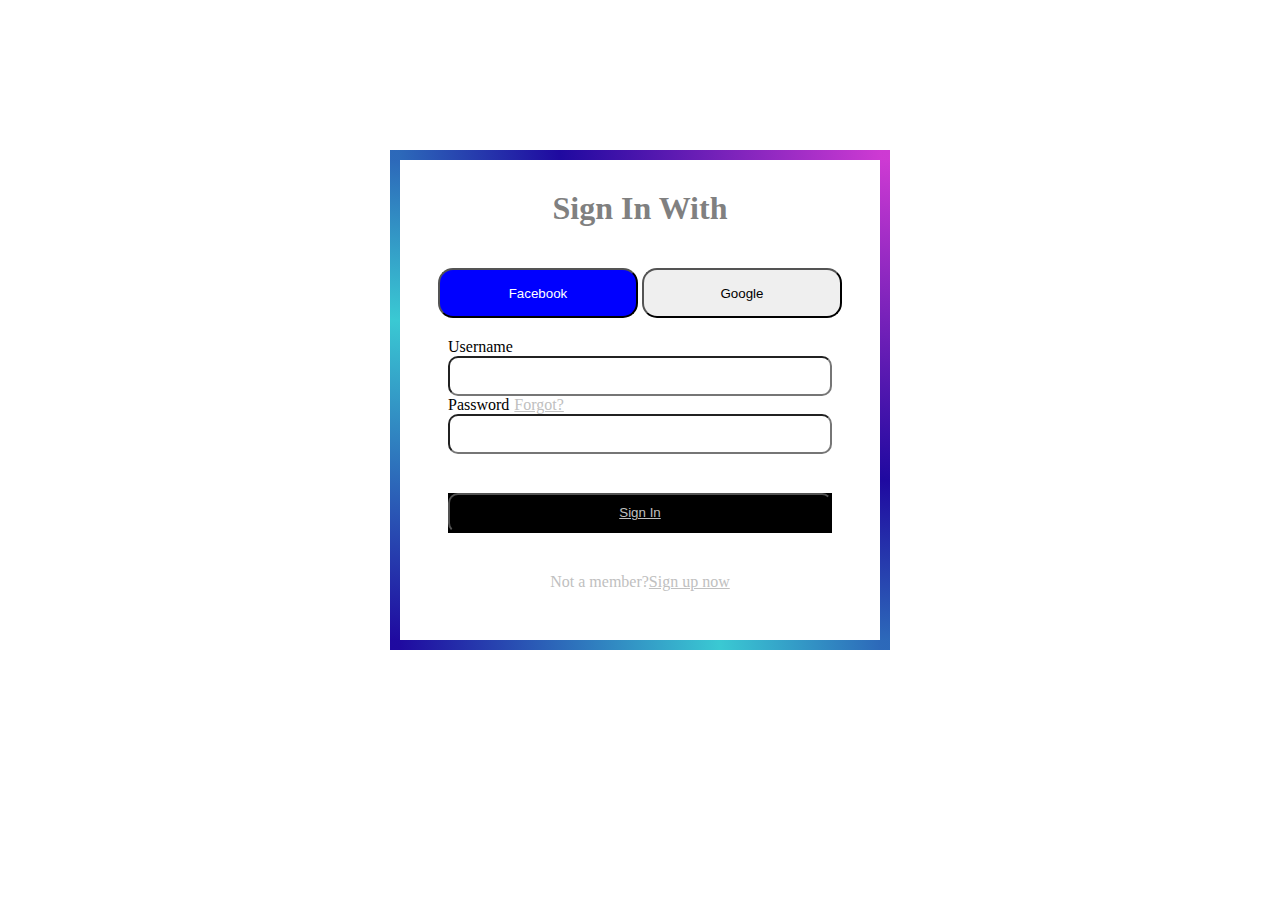
<file: index.html>
<!DOCTYPE html>
<html lang="en">
<head>
    <meta charset="UTF-8">
    <meta http-equiv="X-UA-Compatible" content="IE=edge">
    <meta name="viewport" content="width=device-width, initial-scale=1.0">
    <title>Sign İn</title>
    <link rel="stylesheet" href="https://cdnjs.cloudflare.com/ajax/libs/font-awesome/6.0.0-beta2/css/all.min.css" integrity="sha512-YWzhKL2whUzgiheMoBFwW8CKV4qpHQAEuvilg9FAn5VJUDwKZZxkJNuGM4XkWuk94WCrrwslk8yWNGmY1EduTA==" crossorigin="anonymous" referrerpolicy="no-referrer" />
    <link rel="stylesheet" href="style.css">
</head>
<body>
    <div class="container">
       <div class="title">
           <h1>Sign In With</h1>
       </div>
       <div id="button">
       <button class="buton" style="background-color: blue;color: white;"><i class="fab fa-facebook-square"></i>Facebook</button>
       <button class="buton"><i class="fab fa-google"></i>Google</button><br>
       </div>
          
       
       <form  action="result.html">
           <div class="select">
           <label for="uname">Username</label><br>
           <input type="text" name="name" id="uname" required><br>
           </div> 
           <div class="select">
               <label for="uppassword">Password</label><a href="index.html" id="ff">Forgot?</a>
               <input type="password" name="password" id="upassword" required><br>
           </div>    
           <div class="sign">
               <button class="signbutton" ><a href="index.html">Sign In</a></button>
           </div>
           <div class="footer">
               <p>Not a member?<a href="index.html">Sign up now</a></p>
               <p></p>
           </div>
       
       
       
       
        </form>

    </div>
    
</body>
</html>
</file>
<file: style.css>
*{margin: opx;
padding: 0px;
box-sizing: border-box;}

.container{border: 10px solid rgb(45, 18, 71);
    border-radius: 10px;
    border-image: linear-gradient(45deg, rgb(31, 9, 160), rgb(58, 201, 211),rgb(31, 9, 160), rgb(206, 58, 211) ) 1;
width: 500px;
margin: auto;
margin-top: 150px;height: 500px;}

/* form{border: 1px solid red;} */

.title{text-align: center;margin-top: 30px;
color: gray;}

.buton{border-radius: 15px;
    width: 200px;
    height: 50px;}



#button{text-align: center;
    padding: 20px;}
form{width: 80%;
margin: auto;
height: 300px;}

#uname, #upassword{width:100%;
height: 40px;
border-radius: 10px;}
.sign{text-align: center;
margin-top:10%;background-color: black;
}
.signbutton{width: 100%;height: 40px;
    border-radius: 10px;background-color: black;
}
.footer{text-align: center;
margin-top: 40px;
color: silver;}

a{color:silver}
#ff{margin-left: 5px;}
</file>
